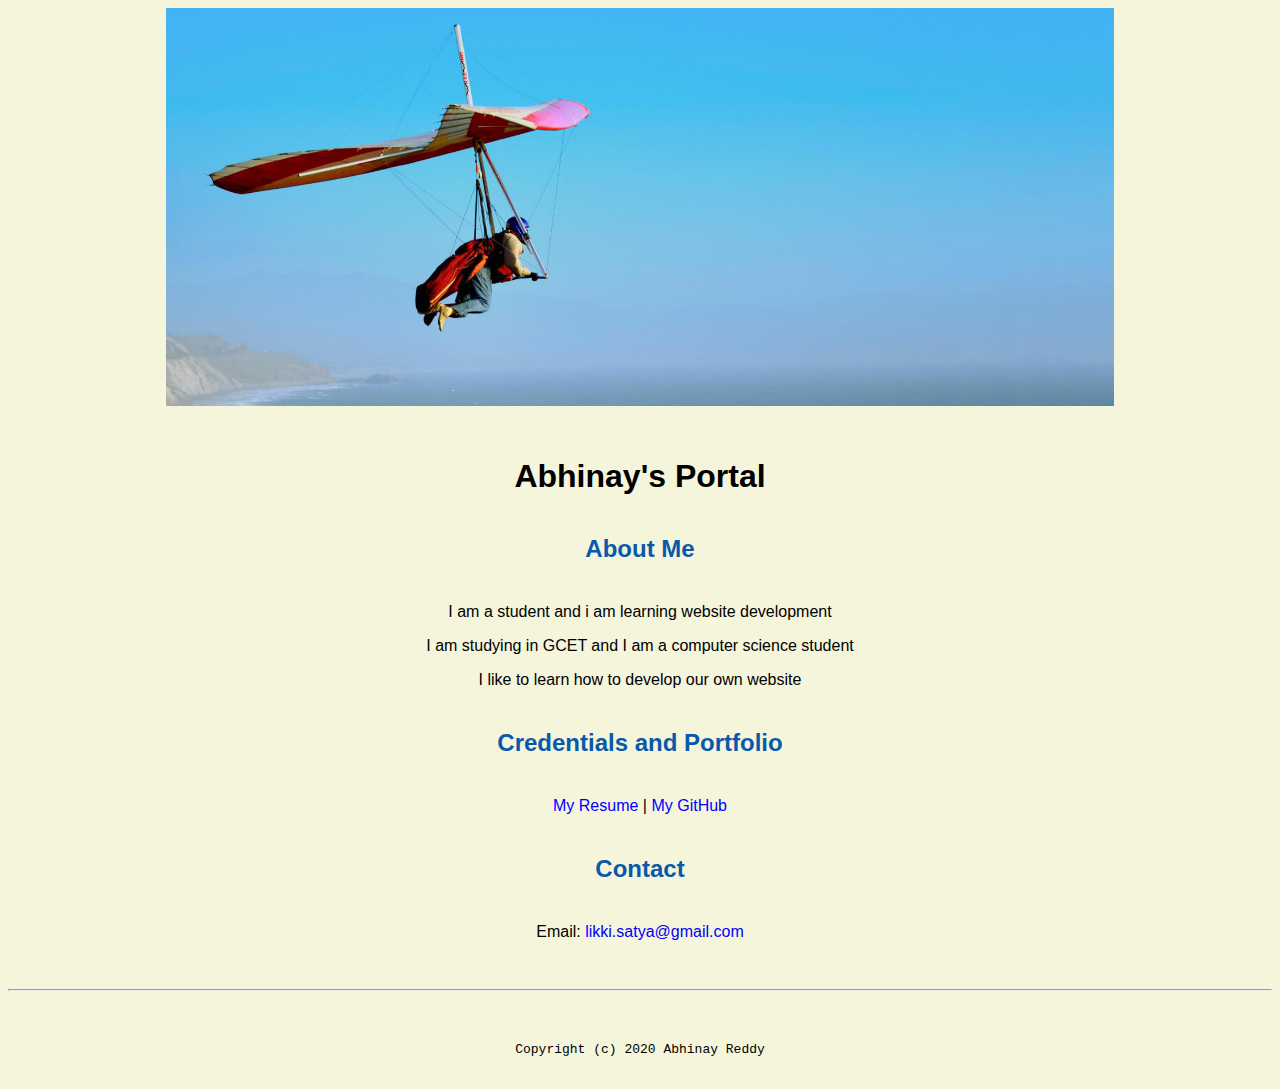
<file: index.html>
<!doctype html>

<!-- this is a comment for human! -->

<html lang="en">

  <header>
      <title>Abhinay's Portal</title>
      <link rel="stylesheet" href="css/master.css">
      <link rel="FaviconIcon" href="favicon.ico" type="image/x-icon">
      <link rel="shortcut" href="favicon.ico" type="image/x-icon">
      <meta name="viewport" content="width=device-width, initial-scale=1, shrink-to-fit=no">
      <meta name="name" content="Abhinay's Portal">
      <meta name="robots" content="noindex, nofollow">
  </header>

  <body>
      <img src="images/banner.jpg" width="75%" alt="banner">
      <h1>Abhinay's Portal</h1>
      <h2>About Me</h2>
      <p>I am a student and i am learning website development</p>
      <p>I am studying in GCET and I am a computer science student</p>
      <p>I like to learn how to develop our own website</p>
      <h2>Credentials and Portfolio</h2>

      <p><a href="resume.html">My Resume</a> | <a href="https://github.com/abhinay1442">My GitHub</a></p>
      <h2>Contact</h2>

      <p>Email: <a href="mailto:likki.satya@gmail.com">likki.satya@gmail.com</a></p>
  </body>

  <footer>
     <hr>
     <code>Copyright (c) 2020 Abhinay Reddy</code>
  </footer>

</html>
</file>
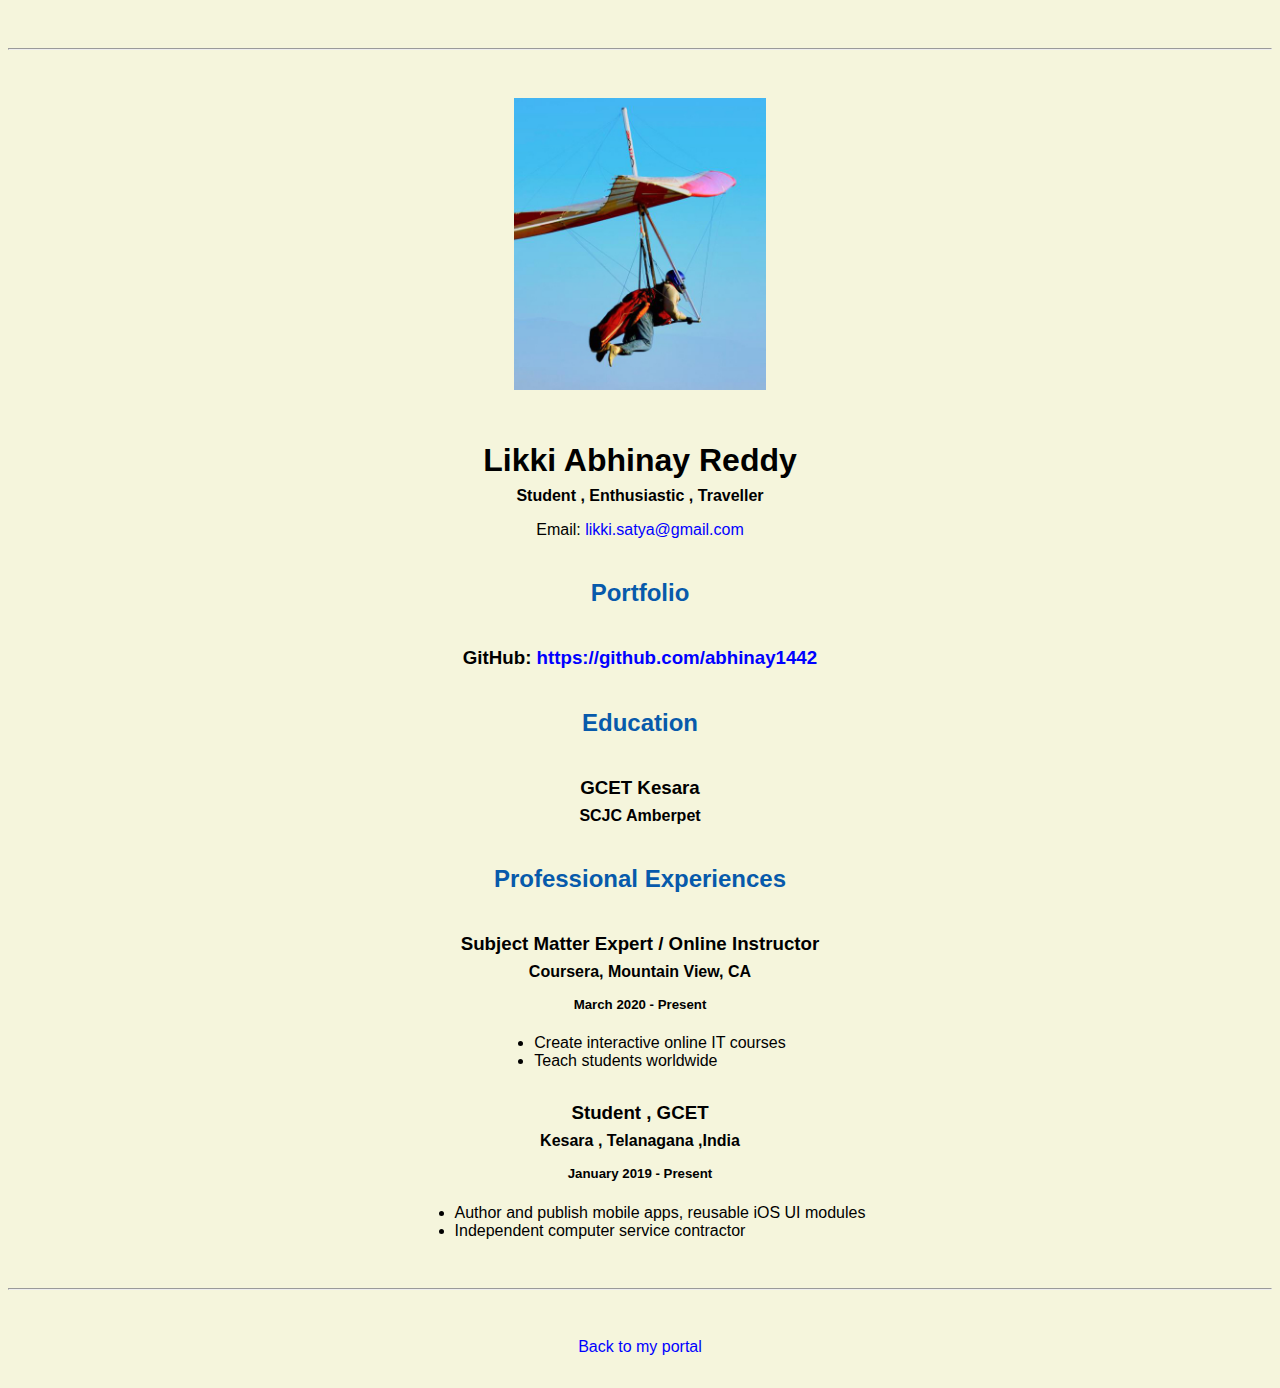
<file: resume.html>
<!doctype html>

<!-- this is a comment for human! -->

<html lang="en">

  <header>
    <title>Abhinay's Resume</title>
    <link rel="stylesheet" href="css/master.css">
    <link rel="FaviconIcon" href="favicon.ico" type="image/x-icon">
    <link rel="shortcut" href="favicon.ico" type="image/x-icon">
    <meta name="viewport" content="width=device-width, initial-scale=1, shrink-to-fit=no">
    <meta name="name" content="Abhinay's Portal">
    <meta name="robots" content="noindex, nofollow">
  </header>

  <body>
    <hr>

    <img src="images/headshot.jpg" alt="Harrison Kong's headshot" width="20%">

    <h1>Likki Abhinay Reddy</h1>
    <h4>Student , Enthusiastic , Traveller</h4>

    <p>Email: <a href="mailto:likki.satya@gmail.com" target="_blank">likki.satya@gmail.com</a></p>
    <!-- don't post physical address, personal phone number or other personal information on the web! -->

    <h2>Portfolio</h2>
      <h3>GitHub: <a href="https://github.com/abhinay1442" target="_blank">https://github.com/abhinay1442</a></h3>

    <h2>Education</h2>

    <h3>GCET Kesara</h3>
    <h4>SCJC Amberpet</h4>

    <h2>Professional Experiences</h2>

    <h3>Subject Matter Expert / Online Instructor</h3>
    <h4>Coursera, Mountain View, CA</h4>
    <h5>March 2020 - Present</h5>
      <ul>
        <li>Create interactive online IT courses</li>
        <li>Teach students worldwide</li>
      </ul>

    <h3>Student , GCET</h3>
    <h4>Kesara , Telanagana ,India</h4>
    <h5>January 2019 - Present</h5>
      <ul>
        <li>Author and publish mobile apps, reusable iOS UI modules</li>
        <li>Independent computer service contractor</li>
      </ul>
  </body>

  <footer>
  <hr>
  <p><a href="index.html">Back to my portal</a><p>
  </footer>

</html>
</file>
<file: css/master.css>
/* Cascading stylesheet for the website */

/* Text inside these asterisks and slashes are comments for human */

  a {
    color: blue;  /* set the text color to blue here */
    text-decoration: none; /* This means we do not want hyperlinks to be underlined */
  }

  a:hover {
  color: red;  /* set the text color to red here */
    text-decoration: none; /* This means we do not want hyperlinks to be underlined */
  }

  body {
    background-color: beige;/* set the background color here */
    color: black;/* set the text color to black here */
    font-family: Arial, Helvetica, sans-serif;/* set the font here */
    text-align: center;/* set the text alignment here */
   }

  footer {
    margin-top: 2rem;
    margin-bottom: 2rem;
  }

  h1 {
    margin-bottom: 0.5rem;
    margin-top: 3rem;
   }

  h2 {
    color: #075AAB;  /* set the text color of to #075AAB here */
    margin-bottom: 2.5rem;
    margin-top: 2.5rem;/* set both the bottom margin and top margin to 2.5rem here */
   }

  h3 {
    margin-bottom: 0;
    margin-top: 2rem;
  }

  h4 {
    margin-bottom: 1rem;
    margin-top: 0.5rem;
  }

  h5 {
    margin-top: 0.5rem;
  }

  hr {
    margin-bottom: 3rem;
    margin-top: 3rem;
  }

  /* this controls how the bullet points in the resume page looks */
  ul {
    display: table;
    margin: 0 auto;
    text-align: left;
  }
</file>
